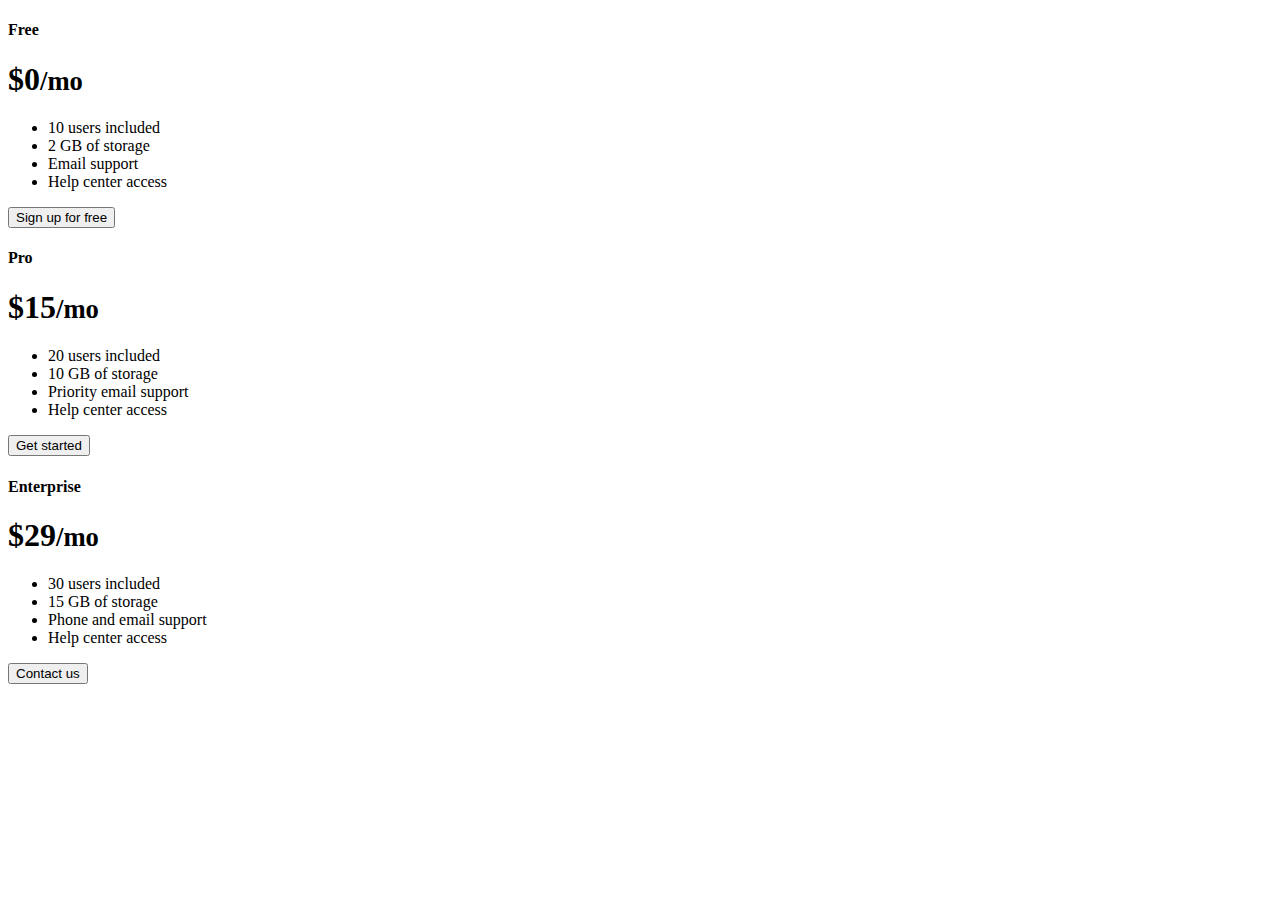
<file: cards.html>
<!DOCTYPE html>
<html lang="en">
<head>
    <meta charset="UTF-8">
    <meta http-equiv="X-UA-Compatible" content="IE=edge">
    <meta name="viewport" content="width=device-width, initial-scale=1.0">
    <title>Document</title>
</head>
<body>
    <div class="row row-cols-1 row-cols-md-3 mb-3 text-center">
        <div class="col">
          <div class="card mb-4 rounded-3 shadow-sm">
            <div class="card-header py-3">
              <h4 class="my-0 fw-normal">Free</h4>
            </div>
            <div class="card-body">
              <h1 class="card-title pricing-card-title">$0<small class="text-muted fw-light">/mo</small></h1>
              <ul class="list-unstyled mt-3 mb-4">
                <li>10 users included</li>
                <li>2 GB of storage</li>
                <li>Email support</li>
                <li>Help center access</li>
              </ul>
              <button type="button" class="w-100 btn btn-lg btn-outline-primary">Sign up for free</button>
            </div>
          </div>
        </div>
        <div class="col">
          <div class="card mb-4 rounded-3 shadow-sm">
            <div class="card-header py-3">
              <h4 class="my-0 fw-normal">Pro</h4>
            </div>
            <div class="card-body">
              <h1 class="card-title pricing-card-title">$15<small class="text-muted fw-light">/mo</small></h1>
              <ul class="list-unstyled mt-3 mb-4">
                <li>20 users included</li>
                <li>10 GB of storage</li>
                <li>Priority email support</li>
                <li>Help center access</li>
              </ul>
              <button type="button" class="w-100 btn btn-lg btn-primary">Get started</button>
            </div>
          </div>
        </div>
        <div class="col">
          <div class="card mb-4 rounded-3 shadow-sm border-primary">
            <div class="card-header py-3 text-white bg-primary border-primary">
              <h4 class="my-0 fw-normal">Enterprise</h4>
            </div>
            <div class="card-body">
              <h1 class="card-title pricing-card-title">$29<small class="text-muted fw-light">/mo</small></h1>
              <ul class="list-unstyled mt-3 mb-4">
                <li>30 users included</li>
                <li>15 GB of storage</li>
                <li>Phone and email support</li>
                <li>Help center access</li>
              </ul>
              <button type="button" class="w-100 btn btn-lg btn-primary">Contact us</button>
            </div>
          </div>
        </div>
      </div>
</body>
</html>
</file>
